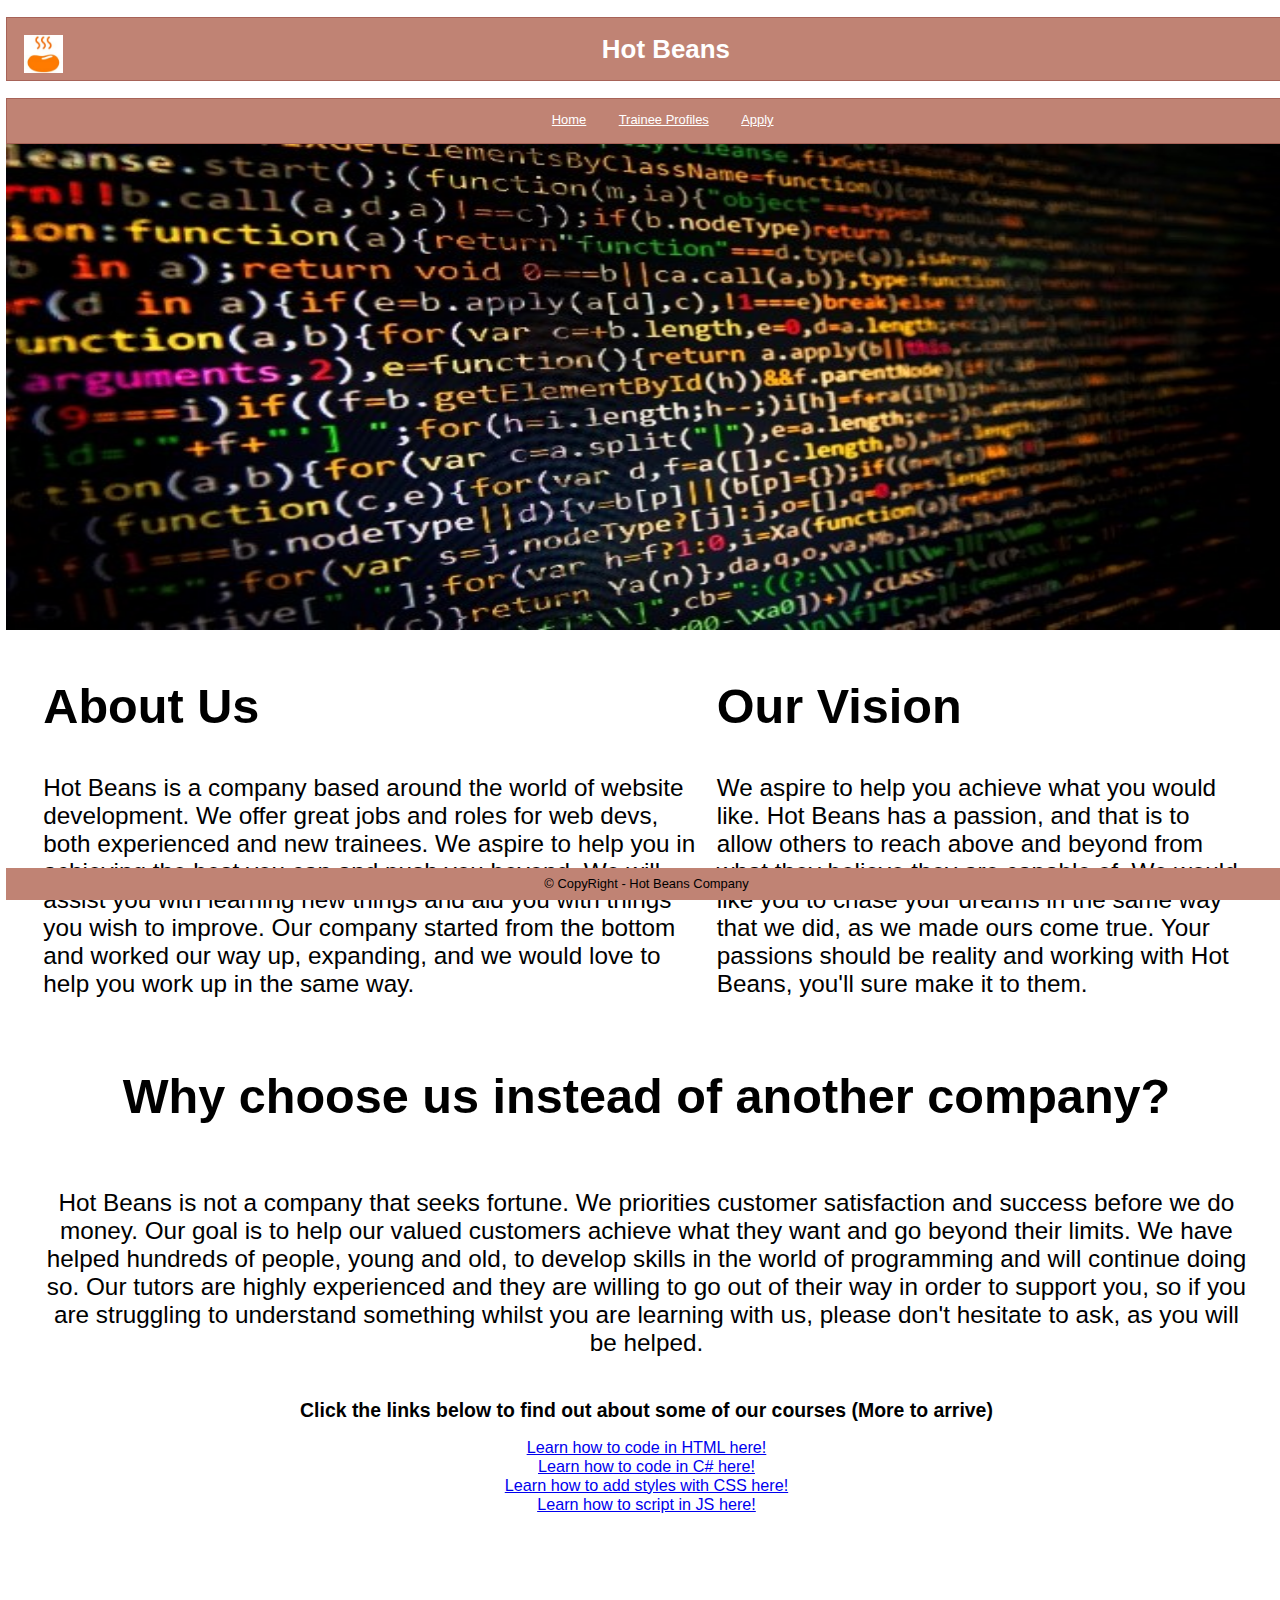
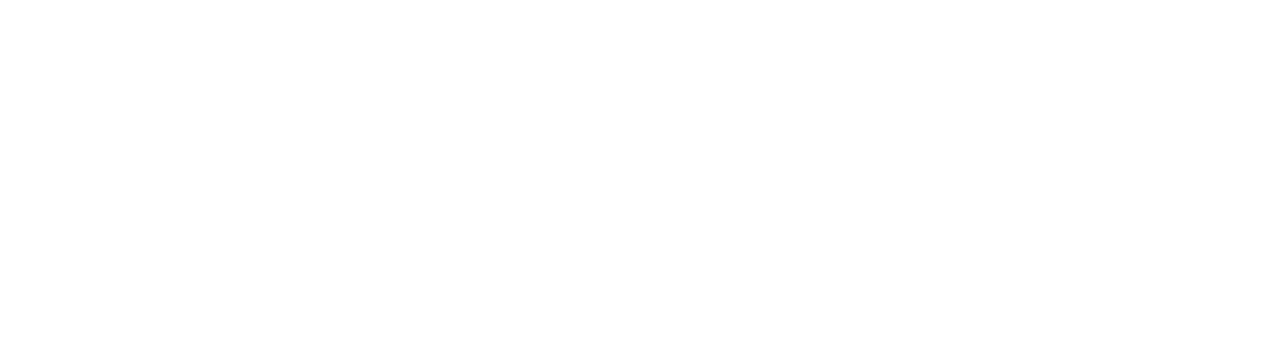
<file: index.html>
<!DOCTYPE html>
<html>
<head>
  <meta charset="utf-8">
  <meta name="viewport" content="width=device-width, initial-scale=1">
  <title>Home Page!</title>
  <link href="style.css" rel="stylesheet" type="text/css"/>
  <link href="https://replit.com/@DaddyMarlin/hot-beans#images">
</head>
<body>
<div class="logo">
  <h1><img src="images/logo.jpg" height="48px" width="48px" div class="logoo">Hot Beans</h1>
  <div id="nav">
  <ul>
<li class="nav_button">
      <a href="index.html">Home</a>
    </li>
<li class="nav_button">
<a href="trainees.html">Trainee Profiles</a></li>
<li class="nav_button"><a href="form.html">Apply</a></li></ul>
  </div>
<img src="images/asset2.jpg" div class="banner"><div class="spacing"><div class="aboutvision" id="about"><div class="textone"><div class="abustitle">
  <h2>About Us</h2>
  </div>
          <p>Hot Beans is a company based around the world of website development. We offer great jobs and roles for web devs, both experienced and new trainees. We aspire to help you in achieving the best you can and push you beyond. We will assist you with learning new things and aid you with things you wish to improve. Our company started from the bottom and worked our way up, expanding, and we would love to help you work up in the same way.</p>
        </div>
<div class="textone"><div class="visiontitle">
  <h2>Our Vision</h2>
  </div>
<p>We aspire to help you achieve what you would like. Hot Beans has a passion, and that is to allow others to reach above and beyond from what they believe they are capable of. We would like you to chase your dreams in the same way that we did, as we made ours come true. Your passions should be reality and working with Hot Beans, you'll sure make it to them.</p>
    </div></div></div></div>
<div class="reasons"><div class="choose">
    <h2>Why choose us instead of another company?</h2>
    </div>
<div class="spacing"><div class="reasonsp">
      <p>Hot Beans is not a company that seeks fortune. We priorities customer satisfaction and success before we do money. Our goal is to help our valued customers achieve what they want and go beyond their limits. We have helped hundreds of people, young and old, to develop skills in the world of programming and will continue doing so. Our tutors are highly experienced and they are willing to go out of their way in order to support you, so if you are struggling to understand something whilst you are learning with us, please don't hesitate to ask, as you will be helped. </p>
</div></div> </div>
  <div class="more">
  <h2>Click the links below to find out about some of our courses (More to arrive)</h2>
  </div>
<div class="links">
  <a href="learnhtml.html">Learn how to code in HTML here!</a> <br><a href="learncsharp.html">Learn how to code in C# here!</a><br><a href="learncss.html">Learn how to add styles with CSS here!</a><br><a href="learnjs.html">Learn how to script in JS here!</a><br><br><br><br><br>
    </div>
<div class="footer">
    <footer>&copy; CopyRight - Hot Beans Company</footer>
    </div>
</body>
</html>
</file>
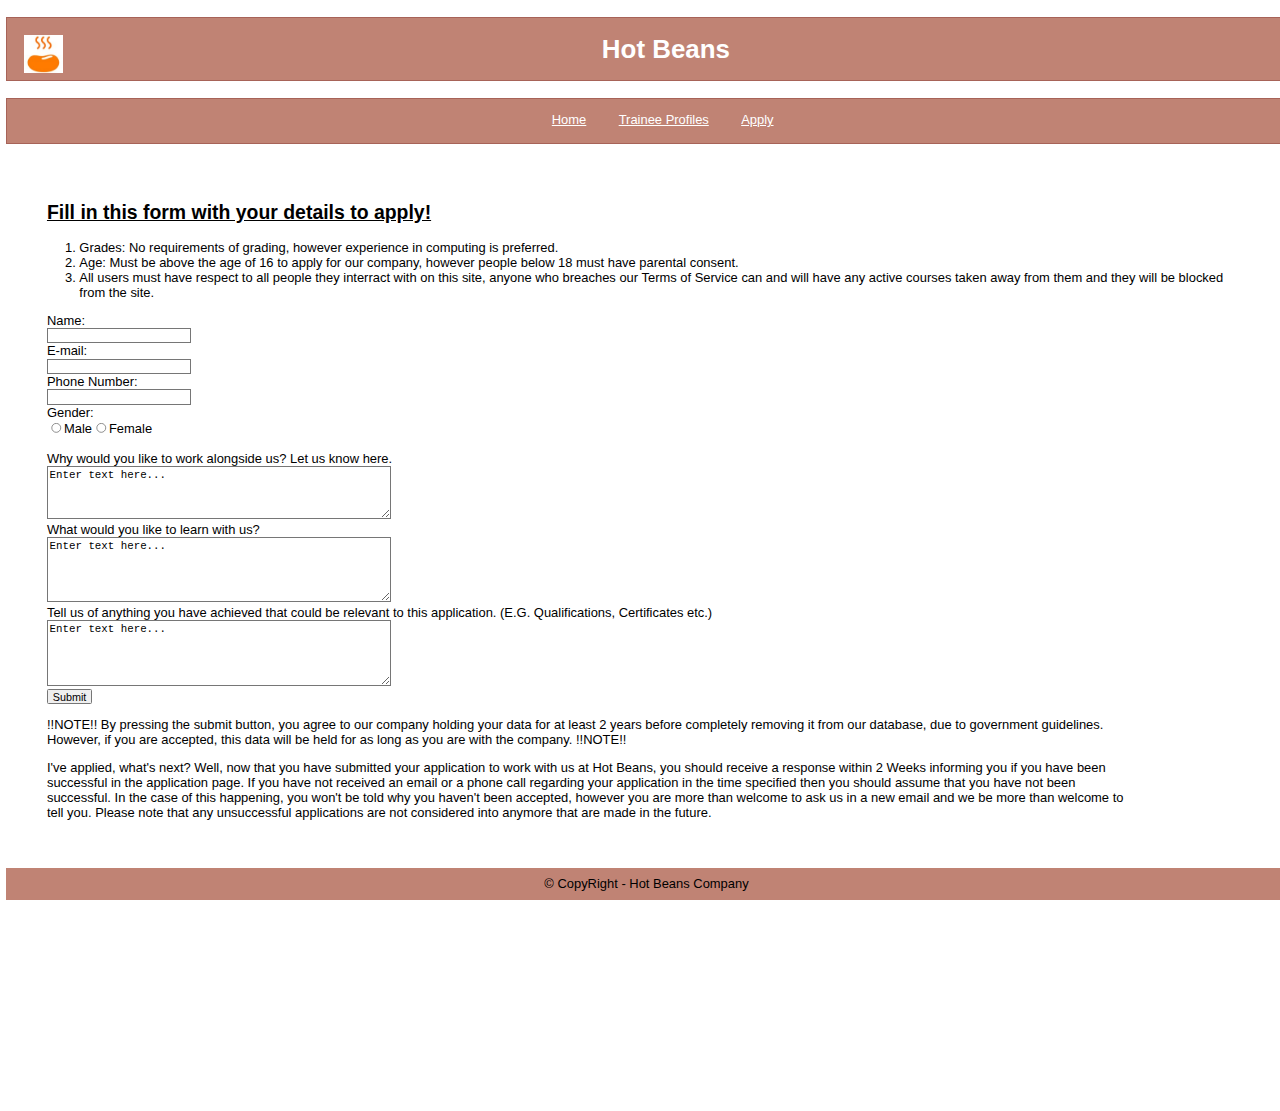
<file: form.html>
<!DOCTYPE html>
<html>
<head>
  <meta charset="utf-8">
  <meta name="viewport" content="width=device-width, initial-scale=1">
  <title>Apply Here!</title>
  <link href="style.css" rel="stylesheet" type="text/css" />
  <link href="https://replit.com/@DaddyMarlin/hot-beans#images">
</head>
<body>
<div class="logo">
  <h1><img src="images/logo.jpg" height="48px" width="48px" div class="logoo">Hot Beans</h1>
<div id="nav">
  <ul>
  <li class="nav_button">
      <a href="index.html">Home</a>
    </li>
<li class="nav_button">
    <a href="trainees.html">Trainee Profiles</a>
    </li>
<li class="nav_button">
        <a href="form.html">Apply</a>
    </li>
  </ul>
  </div>
<div class="formcss">
  <h2><b><u>Fill in this form with your details to apply!</u></b></h2>
<div class="Qualifications">
  <ol>
    <li>Grades: No requirements of grading, however experience in computing is preferred. </li>
    <li>Age: Must be above the age of 16 to apply for our company, however people below 18 must have parental consent.</li>
    <li>All users must have respect to all people they interract with on this site, anyone who breaches our Terms of Service can and will have any active courses taken away from them and they will be blocked from the site.</li>
  </ol>
<form>
  <label for="Name">Name:</label><br><input type="text" id="name" name="name"><br><label for="E-mail">E-mail:</label><br><input type="text" id="E-mail" name="E-mail"><br><label for="Phone">Phone Number:</label><br><input type="text" id="Phone" name="Phone"><br><label for="">Gender:</label><br><input type="radio" id="Gender" name="Male">Male<input type="radio" id="Gender" name="Female">Female<br><br><label for="reason">Why would you like to work alongside us? Let us know here.</label><br><textarea rows="4" cols="50" name="reason" form="usrform">
Enter text here...</textarea><br><label for="reason">What would you like to learn with us?</label><br><textarea rows="5" cols="50" name="reason" form="usrform">
Enter text here...</textarea><br><label for="reason">Tell us of anything you have achieved that could be relevant to this application. (E.G. Qualifications, Certificates etc.)</label><br><textarea rows="5" cols="50" name="reason" form="usrform">
Enter text here...</textarea><br><input type="submit" id=submit>
</form>
<div class="nextsteps">
  <p>!!NOTE!! By pressing the submit button, you agree to our company holding your data for at least 2 years before completely removing it from our database, due to government guidelines. However, if you are accepted, this data will be held for as long as you are with the company. !!NOTE!! </p>
  <p>I've applied, what's next? Well, now that you have submitted your application to work with us at Hot Beans, you should receive a response within 2 Weeks informing you if you have been successful in the application page. If you have not received an email or a phone call regarding your application in the time specified then you should assume that you have not been successful. In the case of this happening, you won't be told why you haven't been accepted, however you are more than welcome to ask us in a new email and we be more than welcome to tell you. Please note that any unsuccessful applications are not considered into anymore that are made in the future. </p>
  </div></div></div>
<div class="footer">
    <footer>&copy; CopyRight - Hot Beans Company</footer>
    </div>
  </body>
</html>
</file>
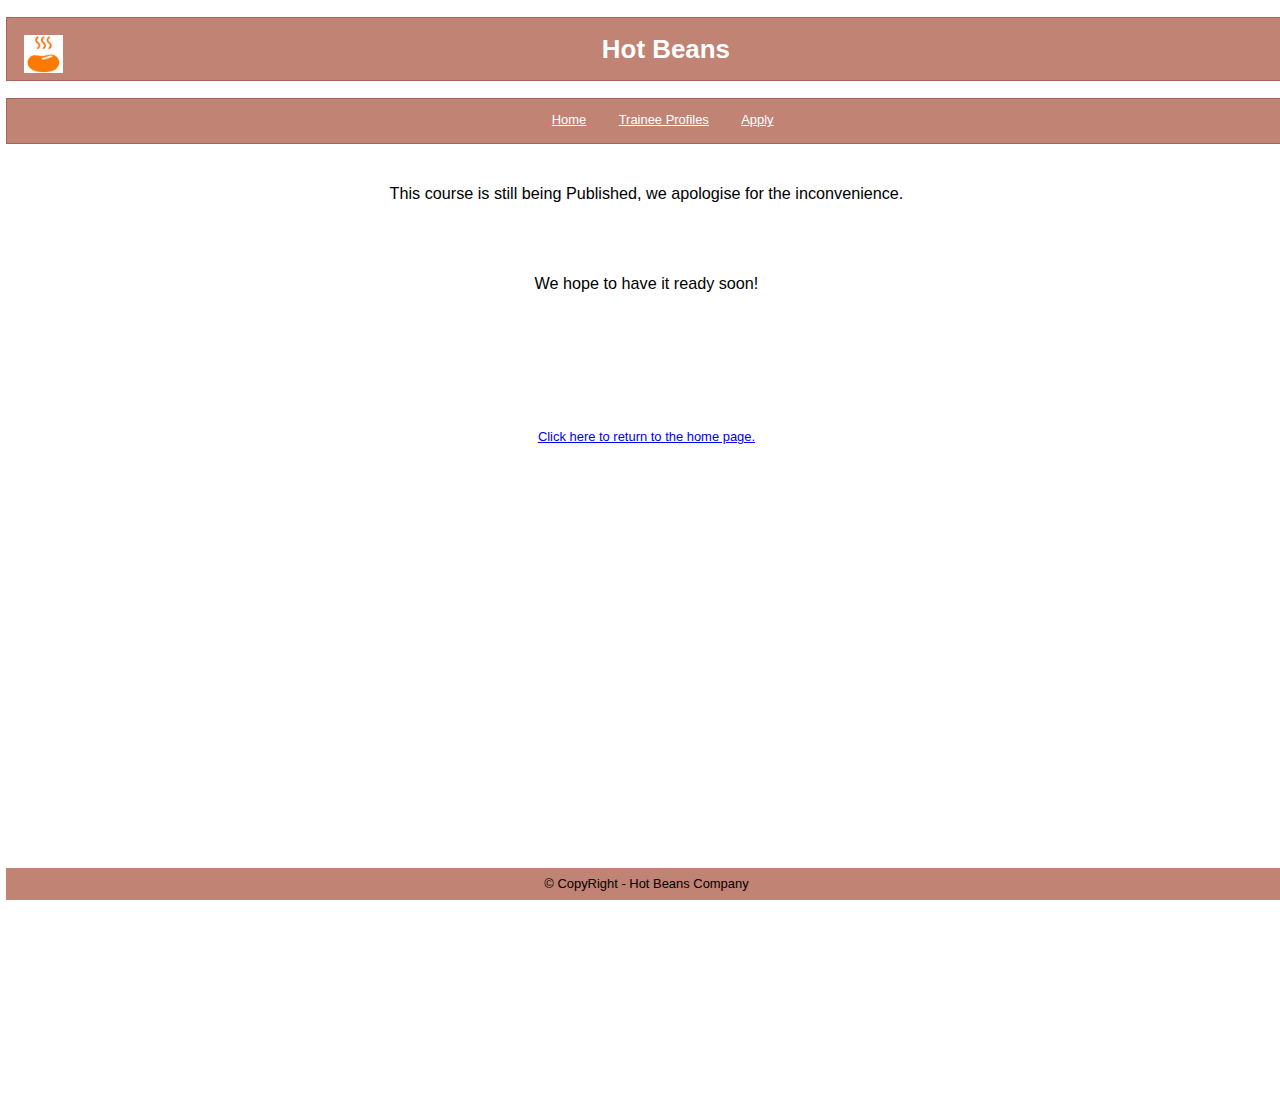
<file: learncsharp.html>
<!DOCTYPE html>
<html>

<head>
  <meta charset="utf-8">
  <meta name="viewport" content="width=device-width, initial-scale=1">
  <title>Learn C#!</title>
  <link href="style.css" rel="stylesheet" type="text/css" />
  <link href="https://replit.com/@DaddyMarlin/hot-beans#images">
</head>

<body>
  <div class="logo">
  <h1><img src="images/logo.jpg" height="48px" width="48px" div class="logoo">Hot Beans</h1>
  <div id="nav">
  <ul>
    <li class="nav_button">
      <a href="index.html">Home</a>
    </li>
    <li class="nav_button">
    <a href="trainees.html">Trainee Profiles</a>
    </li>
    <li class="nav_button">
        <a href="form.html">Apply</a>
    </li>
  </ul>
  </div>

    <div class="maintenance"
  <p>This course is still being Published, we apologise for the inconvenience.</p>
      <br><br>
      <p>We hope to have it ready soon!</p>
    </div>
    <div class="return">
         <br><br><br><br><br><br><br><br>
    <a href="index.html">Click here to return to the home page.</a> <br>
    </div>
   <div class="footer">
    <footer>&copy; CopyRight - Hot Beans Company</footer>
    </div>
  </div>
</body>
</html>
</file>
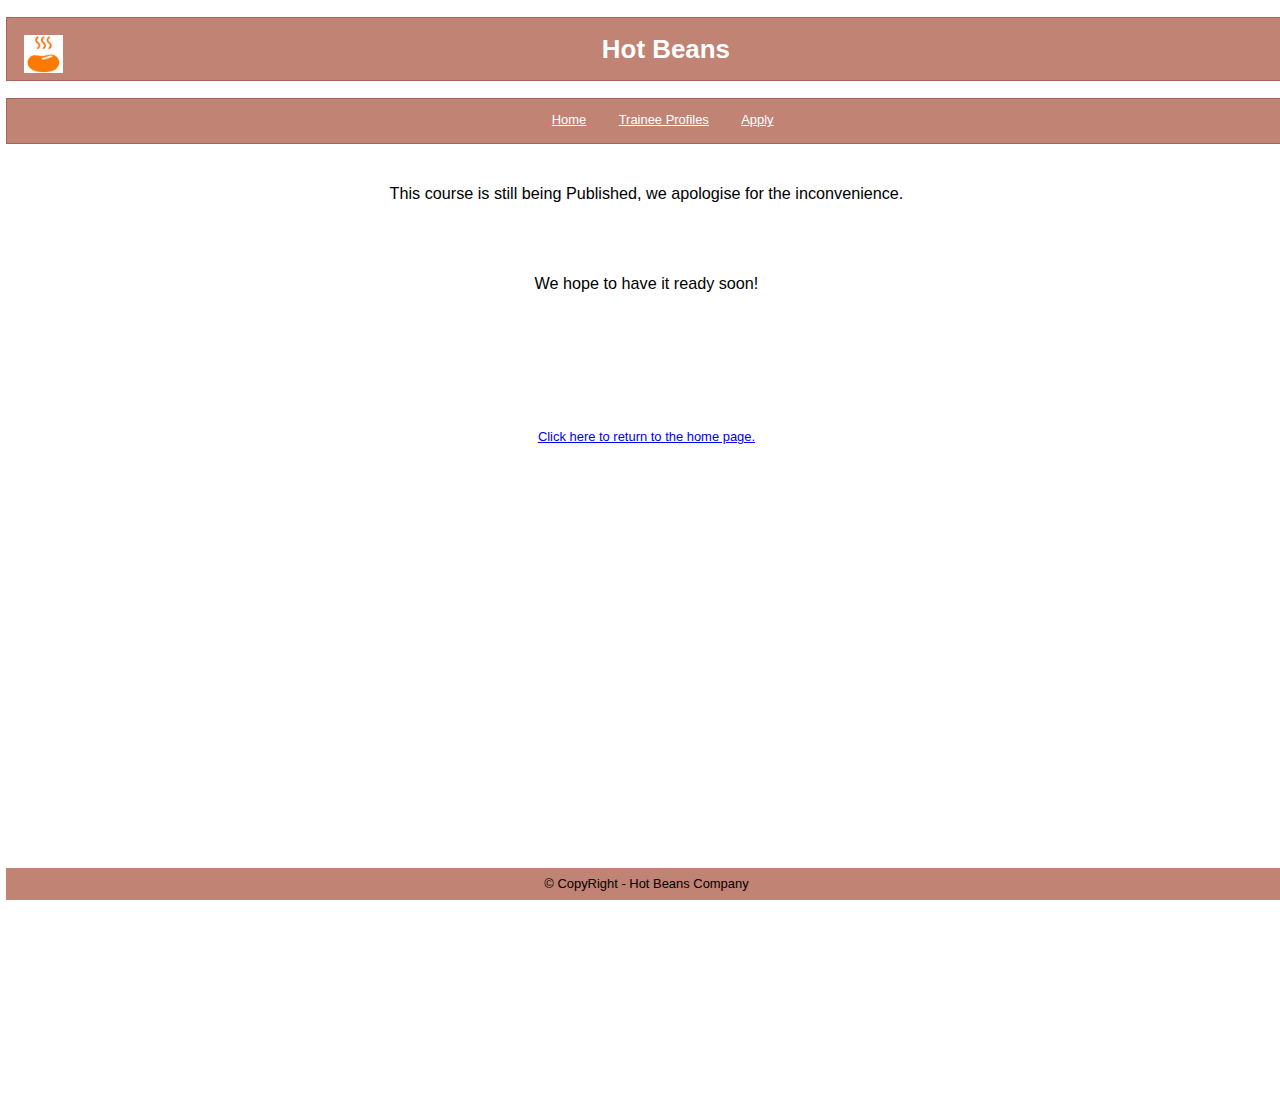
<file: learncss.html>
<!DOCTYPE html>
<html>

<head>
  <meta charset="utf-8">
  <meta name="viewport" content="width=device-width, initial-scale=1">
  <title>Learn CSS!</title>
  <link href="style.css" rel="stylesheet" type="text/css" />
  <link href="https://replit.com/@DaddyMarlin/hot-beans#images">
</head>

<body>
  <div class="logo">
  <h1><img src="images/logo.jpg" height="48px" width="48px" div class="logoo">Hot Beans</h1>
  <div id="nav">
  <ul>
    <li class="nav_button">
      <a href="index.html">Home</a>
    </li>
    <li class="nav_button">
    <a href="trainees.html">Trainee Profiles</a>
    </li>
    <li class="nav_button">
        <a href="form.html">Apply</a>
    </li>
  </ul>
  </div>

    <div class="maintenance"
  <p>This course is still being Published, we apologise for the inconvenience.</p>
      <br><br>
      <p>We hope to have it ready soon!</p>
    </div>
    <div class="return">
         <br><br><br><br><br><br><br><br>
    <a href="index.html">Click here to return to the home page.</a> <br>
    </div>
     <div class="footer">
    <footer>&copy; CopyRight - Hot Beans Company</footer>
    </div>
  </div>
</body>
</html>
</file>
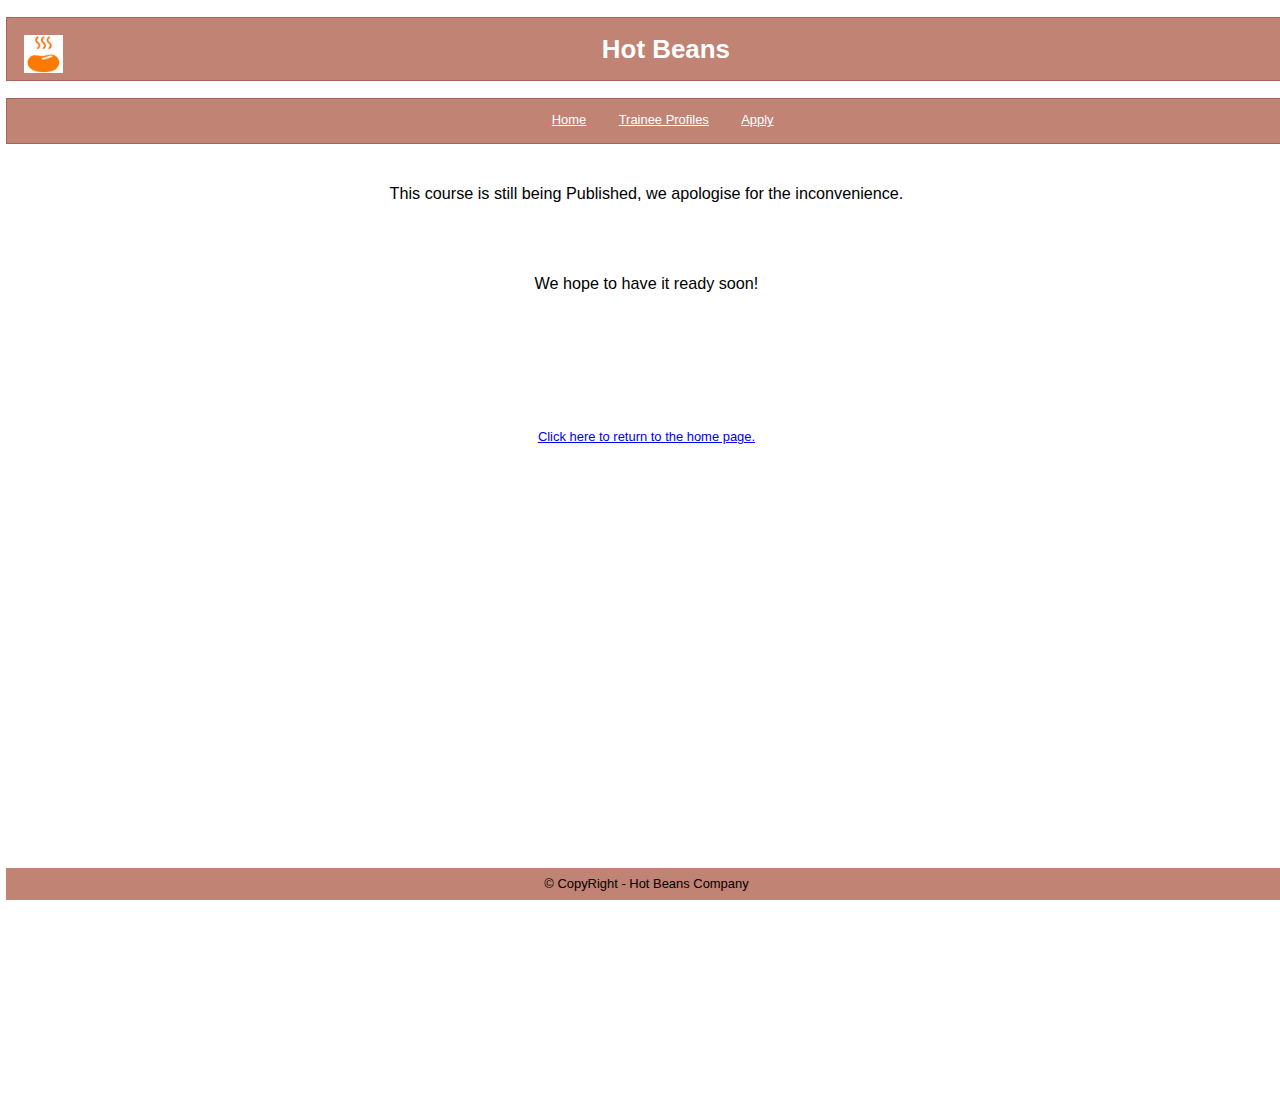
<file: learnhtml.html>
<!DOCTYPE html>
<html>

<head>
  <meta charset="utf-8">
  <meta name="viewport" content="width=device-width, initial-scale=1">
  <title>Learn HTML!</title>
  <link href="style.css" rel="stylesheet" type="text/css" />
  <link href="https://replit.com/@DaddyMarlin/hot-beans#images">
</head>

<body>
  <div class="logo">
  <h1><img src="images/logo.jpg" height="48px" width="48px" div class="logoo">Hot Beans</h1>
  <div id="nav">
  <ul>
    <li class="nav_button">
      <a href="index.html">Home</a>
    </li>
    <li class="nav_button">
    <a href="trainees.html">Trainee Profiles</a>
    </li>
    <li class="nav_button">
        <a href="form.html">Apply</a>
    </li>
  </ul>
  </div>

    <div class="maintenance"
  <p>This course is still being Published, we apologise for the inconvenience.</p>
      <br><br>
      <p>We hope to have it ready soon!</p>
    </div>
    <div class="return">
         <br><br><br><br><br><br><br><br>
    <a href="index.html">Click here to return to the home page.</a> <br>
    </div>
     <div class="footer">
    <footer>&copy; CopyRight - Hot Beans Company</footer>
    </div>
  </div>
</body>
</html>
</file>
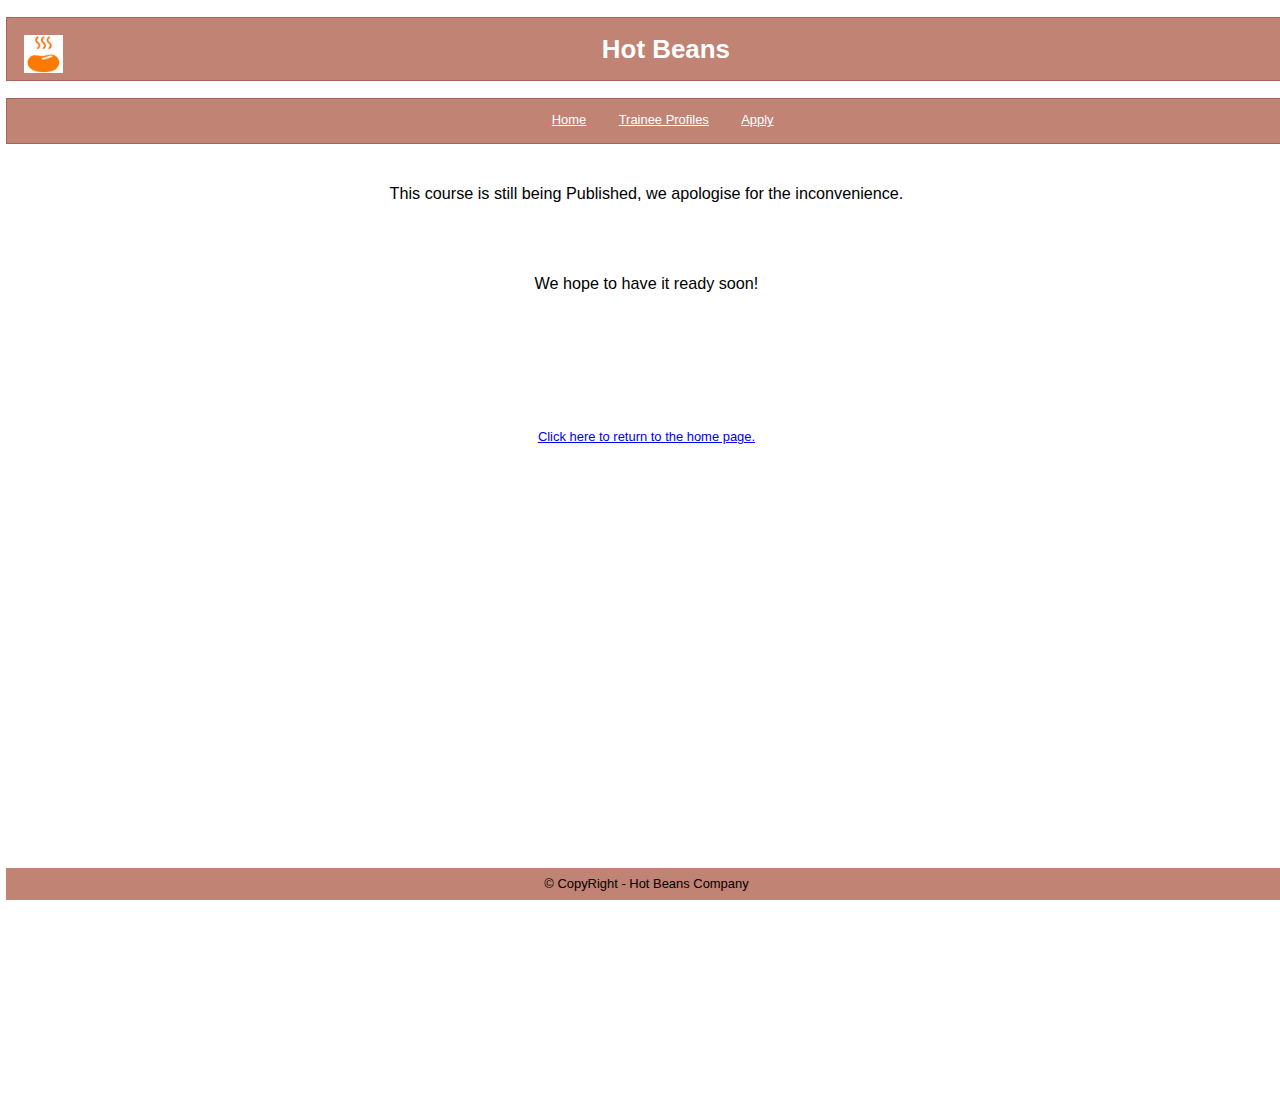
<file: learnjs.html>
<!DOCTYPE html>
<html>

<head>
  <meta charset="utf-8">
  <meta name="viewport" content="width=device-width, initial-scale=1">
  <title>Learn JS!</title>
  <link href="style.css" rel="stylesheet" type="text/css" />
  <link href="https://replit.com/@DaddyMarlin/hot-beans#images">
</head>

<body>
  <div class="logo">
  <h1><img src="images/logo.jpg" height="48px" width="48px" div class="logoo">Hot Beans</h1>
  <div id="nav">
  <ul>
    <li class="nav_button">
      <a href="index.html">Home</a>
    </li>
    <li class="nav_button">
    <a href="trainees.html">Trainee Profiles</a>
    </li>
    <li class="nav_button">
        <a href="form.html">Apply</a>
    </li>
  </ul>
  </div>

    <div class="maintenance"
  <p>This course is still being Published, we apologise for the inconvenience.</p>
      <br><br>
      <p>We hope to have it ready soon!</p>
    </div>
    <div class="return">
         <br><br><br><br><br><br><br><br>
    <a href="index.html">Click here to return to the home page.</a> <br>
    </div>
     <div class="footer">
    <footer>&copy; CopyRight - Hot Beans Company</footer>
    </div>
  </div>
</body>
</html>
</file>
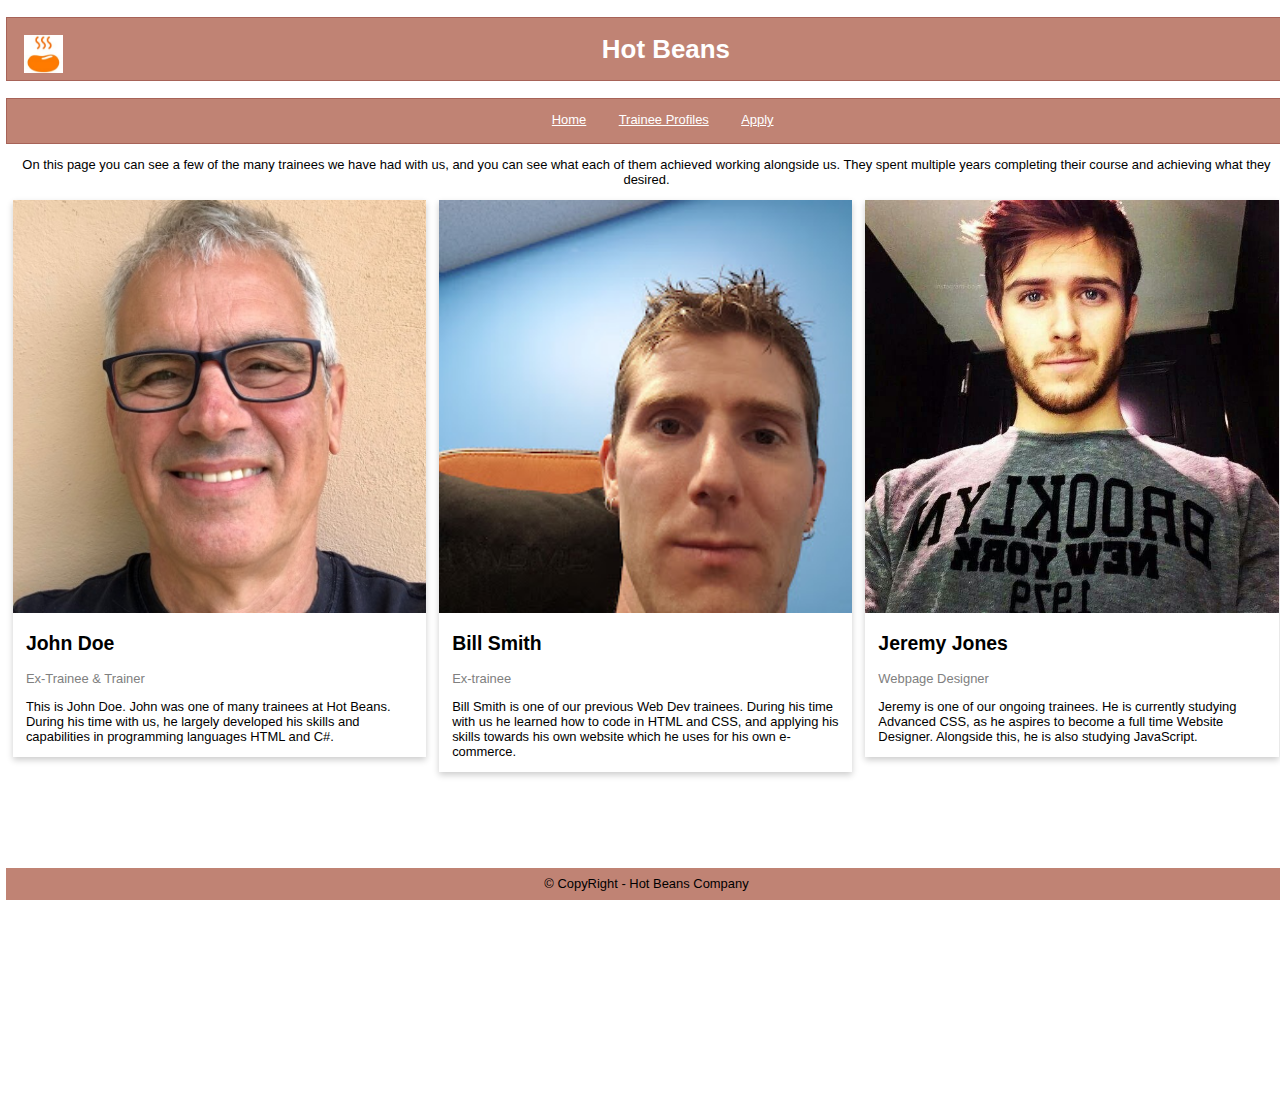
<file: trainees.html>
<!DOCTYPE html>
<html>

<head>
  <meta charset="utf-8">
  <meta name="viewport" content="width=device-width, initial-scale=1">
  <title>Trainees</title>
  <link href="style.css" rel="stylesheet" type="text/css" />
  <link href="https://replit.com/@DaddyMarlin/hot-beans#images">
</head>
<body>
<div class="logo"><h1><img src="images/logo.jpg" height="48px" width="48px" div class="logoo">Hot Beans</h1>
<div id="nav"><ul>
<li class="nav_button"><a href="index.html">Home</a></li>
<li class="nav_button"><a href="trainees.html">Trainee Profiles</a></li>
<li class="nav_button"><a href="form.html">Apply</a></li>
  </ul>
  </div>
<div class="text1">
  <p>On this page you can see a few of the many trainees we have had with us, and you can see what each of them achieved working alongside us. They spent multiple years completing their course and achieving what they desired.</p>
</div>
<div class="row"><div class="tcolumn"><div class="card">
      <img src="images/john.jpg" alt="john" style="width:100%">
  <div class="container">
        <h2>John Doe</h2>
        <p class="title">Ex-Trainee &amp; Trainer</p>
        <p>This is John Doe. John was one of many trainees at Hot Beans. During his time with us, he largely developed his skills and capabilities in programming languages HTML and C#.</p>
</div></div></div>
<div class="tcolumn"><div class="card">
      <img src="images/bill.jpg" alt="bill" style="width:100%">
  <div class="container">
        <h2>Bill Smith</h2>
        <p class="title">Ex-trainee</p>
        <p>Bill Smith is one of our previous Web Dev trainees. During his time with us he learned how to code in HTML and CSS, and applying his skills towards his own website which he uses for his own e-commerce.</p>
      </div></div></div>
<div class="tcolumn"><div class="card">
      <img src="images/jeremy.jpg" alt="Jeremy" style="width:100%">
<div class="container">
        <h2>Jeremy Jones</h2>
        <p class="title">Webpage Designer</p>
        <p>Jeremy is one of our ongoing trainees. He is currently studying Advanced CSS, as he aspires to become a full time Website Designer. Alongside this, he is also studying JavaScript.
      </div></div></div></div>
  <br><br><br><br><br>
     <div class="footer"><footer>&copy; CopyRight - Hot Beans Company</footer></div>
</body>
</html>
</file>
<file: style.css>
html, body {height: 100%;width: 100%;box-sizing: border-box;font-family: 'Lucida Sans', 'Lucida Sans Regular', 'Lucida Grande', 'Lucida Sans Unicode', Geneva, Verdana, sans-serif;zoom: 90%}
/* CSS FOR USERS WHO ARE ON DESKTOP */
/* Title and Nav Bar */
h1 {text-align: center;background-color: #C08374; border: 1px solid #A76358;color: white;padding:20px;text-size-adjust: 35;}
.banner {width: 100%;height: 600px;}
#nav {background-color: #C08374;border: 1px solid #A76358;text-align:center;position:sticky;top:0px}
ul{list-style: none;display: inline-block;}ul li {float: left;margin: 0 20px;}ul li a {color: white;}
.logoo {float: left;}
.aboutheader {text-align: center;display: flex;margin-left: 10px;margin-right: 10px;}
.h2 {background-color: #C08374;border: 1px solid #A76358;color: white;padding: 10px;}
.footer {position: fixed;padding: 10px 10px 0px 10px;bottom: 0;width: 100%;height:40px;background: #C08374;text-align: center;}
/* Home Page */
.aboutvision {min-height: 150px;display: flex;gap: 20px;padding: 5px 5px;}
.about .textone {display: flex;flex-direction: column;gap: 20px;min-height:150px;width:100%;}
.about .textone h2 {font-size: var(--font-3x-large);width: max-content;}
.about .textone p {font-size: 35px;}
.about .textone a {width: max-content;}
.spacing{margin: auto;width: 95%;padding: 1px;font-size: 30px;}
.abustitle{font-size: 40px;}
.visiontitle{font-size: 40px;}
.choose{font-size: 40px}
.learn{font-size:25px;text-align: center;padding: 5px 5px;}
.links{text-align: center; color: black;font-size: 20px;}
.more{text-align: center;}
/* Trainees */
*, *:before, *:after {box-sizing: inherit;}
.tcolumn {float: left;width: 33.3%;margin-bottom: 16px;padding: 0 8px;}
.text1{font-size: var(--font-3x-large);text-align: center}
/* form page */
.formcss{margin: auto;width: 100%;padding: 50px;}
.form {align-content: center;align-items: center;display: block;margin-top: 0em;}
.label{align-items: center;}
.reasons{text-align: center;}
.return {text-align: center;}
.nextsteps{max-width: 90%;}
/* courses */
.maintenance{font-size: 20px;padding-top: 50px;text-align: center;}

/* CSS FOR PEOPLE WHO ARE ON PHONE BELOW. */
@media screen and (max-width: 650px) {
/* Title and Nav Bar */
h1 {text-align: center;background-color: #C08374; border: 1px solid #A76358;color: white;padding:20px;text-size-adjust: 35;}
#nav {background-color: #C08374;border: 1px solid #A76358;text-align: center;}
ul{list-style: none;display: inline-block;}ul li {float: left;margin: 0 20px;}ul li a {color: white;}
.logoo {float: left;}
.aboutheader {text-align: center;display: flex;margin-left: 10px;margin-right: 10px;}
.h2 {background-color: #C08374;border: 1px solid #A76358;color: white;padding: 10px;}
.footer {position: fixed;padding: 10px 10px 0px 10px;bottom: 0;width: 100%;height:40px;background: #C08374;text-align: center;}
  /* home */
.spacing{margin: auto;width: 90%;padding: 1px;}
.banner {width: 100%;height: 250px;}
.aboutvision {min-height: 150px;display: flex;gap: 10px;padding: 50px 5px;font-size: 19px;}
.about .textone {display: flex;flex-direction: column;gap: 10px;min-height:150px;width:100%;}
.about  h2 {font-size: var(--font-3x-large);width: max-content;}
.about .textone p {font-size: 19px;}
.about .textone a {width: max-content;font-size: 19px;}
.abustitle{font-size: 19px;}
.visiontitle{font-size: 19px;}
.choose{font-size: 19px}
.reasonsp{font-size: 19px;}
.more{text-align: center;}
.maintenance{font-size: 20px;padding-top: 50px;text-align: center;}
.links{text-align: center; color: black;font-size: 15px;}
  /* form */
.formcss{margin: auto;width: 500px;padding: 50px;}
.column {width: 100%;display: block;}}
.card {box-shadow: 0 4px 8px 0 rgba(0, 0, 0, 0.2);}
.container {padding: 0 16px;}
.container::after, 
.row::after {content: "";clear: both;display: table;}
.title {color: grey;}
/* trainees */
.text1{font-size: var(--font-medium-large);text-align: center}
</file>
